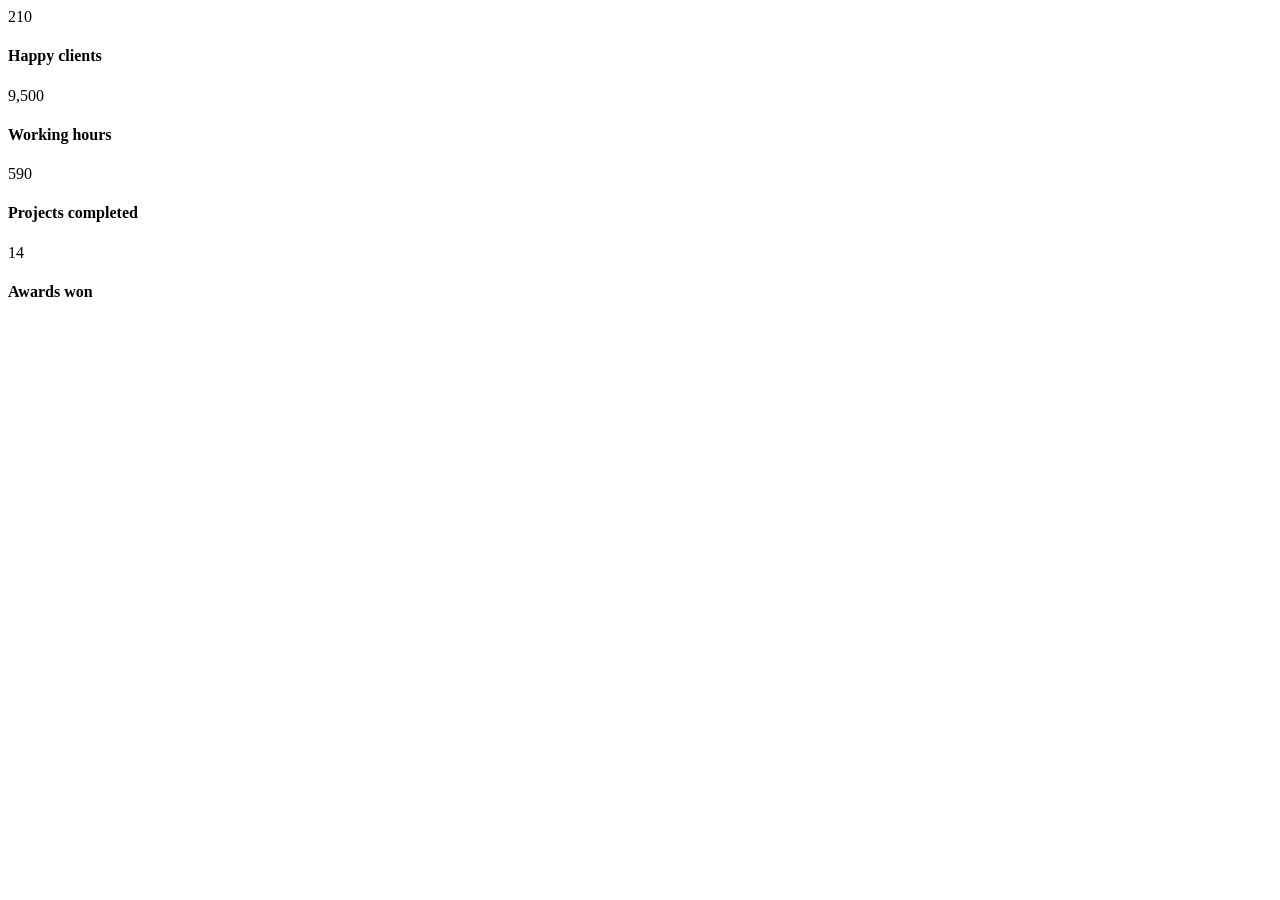
<file: linkedin-java/src/main/resources/templates/achievements.html>
<!DOCTYPE html>
<html xmlns="http://www.w3.org/1999/xhtml"
	xmlns:th="http://www.thymeleaf.org"
	xmlns:sec="http://www.thymeleaf.org/thymeleaf-extras-springsecurity3"
	lang="en">
<body>
	<div th:fragment="achievements-section">
		<!-- Achievements Section -->
		<div id="achievements" class="section dark-bg">
			<div class="container">
				<div class="row">
					<div class="col-md-3 col-sm-3">	<div class="achievement-box"> <span class="count">210</span>	<h4>Happy clients</h4>
						</div>
					</div>
					<div class="col-md-3 col-sm-3">	<div class="achievement-box"><span class="count">9,500</span><h4>Working hours</h4>
						</div>
					</div>
					<div class="col-md-3 col-sm-3">	<div class="achievement-box"><span class="count">590</span>	<h4>Projects completed</h4>
						</div>
					</div>
					<div class="col-md-3 col-sm-3">	<div class="achievement-box"><span class="count">14</span>	<h4>Awards won</h4>
						</div>
					</div>
				</div>
			</div>
		</div>
	</div>
</body>
</html>
</file>
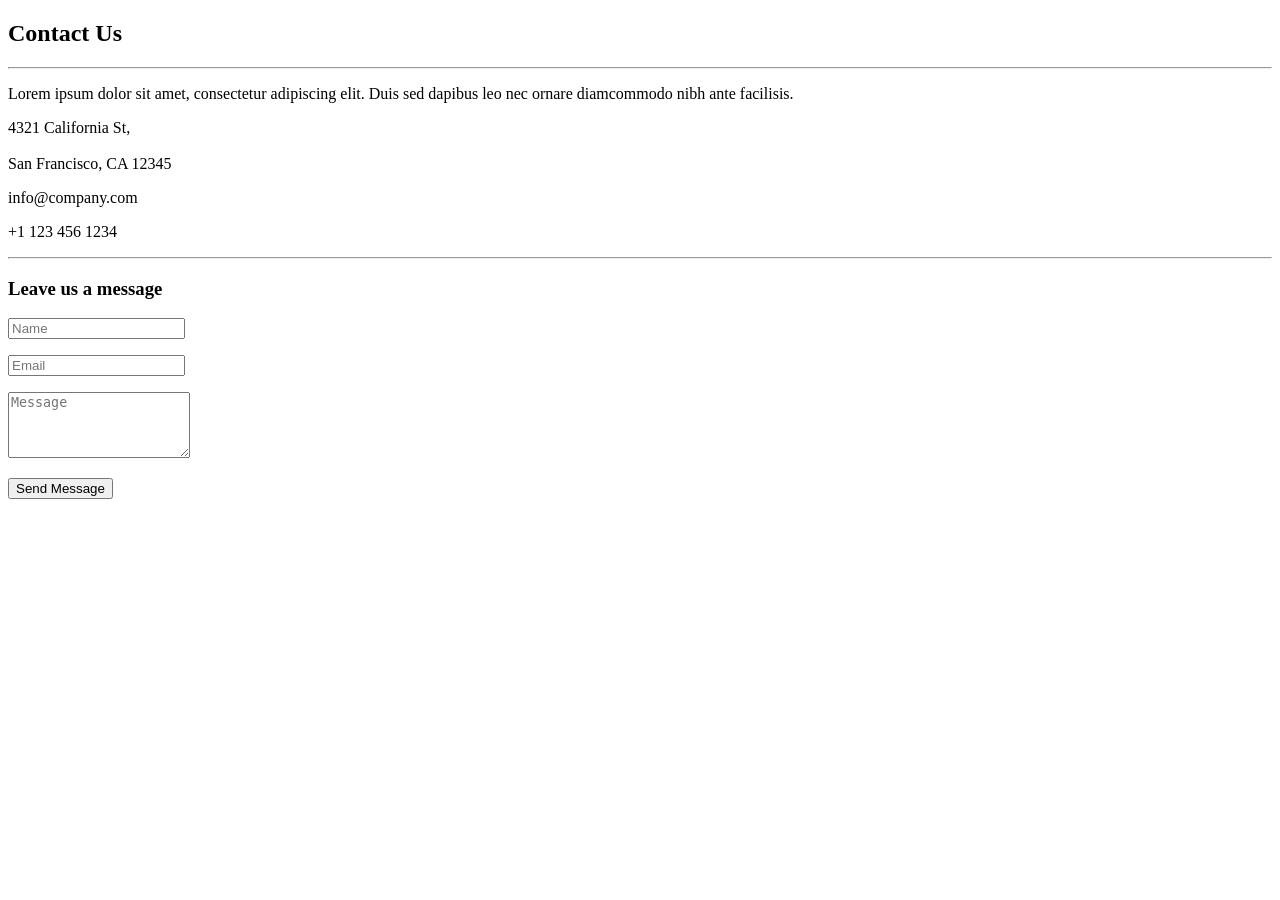
<file: linkedin-java/src/main/resources/templates/contact.html>
<!DOCTYPE html>
<html xmlns="http://www.w3.org/1999/xhtml"
	xmlns:th="http://www.thymeleaf.org"
	xmlns:sec="http://www.thymeleaf.org/thymeleaf-extras-springsecurity3"
	lang="en">
<body>
	<div th:fragment="contact-section">
		<!-- Contact Section -->
		<div id="contact-section" class="text-center">
			<div class="container">
				<div class="section-title center">
					<h2>Contact Us</h2>
					<hr></hr>
					<p>Lorem ipsum dolor sit amet, consectetur adipiscing elit.
						Duis sed dapibus leo nec ornare diamcommodo nibh ante facilisis.</p>
				</div>
				<div class="col-md-8 col-md-offset-2">
					<div class="col-md-4">
						<i class="fa fa-map-marker"></i>
						<p>
							4321 California St,<br></br> San Francisco, CA 12345
						</p>
					</div>
					<div class="col-md-4">
						<i class="fa fa-envelope-o"></i>
						<p>info@company.com</p>
					</div>
					<div class="col-md-4">
						<i class="fa fa-phone"></i>
						<p>+1 123 456 1234</p>
					</div>
					<hr></hr>
					<div class="clearfix"></div>
				</div>
				<div class="col-md-8 col-md-offset-2">
					<h3>Leave us a message</h3>
					<form th:action="@{/sentMessage}" method="post" name="sentMessage"
						id="contactForm" novalidate="true">
						<div class="row">
							<div class="col-md-6">
								<div class="form-group">
									<input type="text" id="name" class="form-control"
										placeholder="Name" required="required"></input>
									<p class="help-block text-danger"></p>
								</div>
							</div>
							<div class="col-md-6">
								<div class="form-group">
									<input type="email" id="email" class="form-control"
										placeholder="Email" required="required"></input>
									<p class="help-block text-danger"></p>
								</div>
							</div>
						</div>
						<div class="form-group">
							<textarea name="message" id="message" class="form-control"
								rows="4" placeholder="Message" required="true"></textarea>
							<p class="help-block text-danger"></p>
						</div>
						<div id="success"></div>
						<button type="submit" class="btn btn-default">Send
							Message</button>
					</form>
				</div>
			</div>
		</div>
	</div>
</body>
</html>
</file>
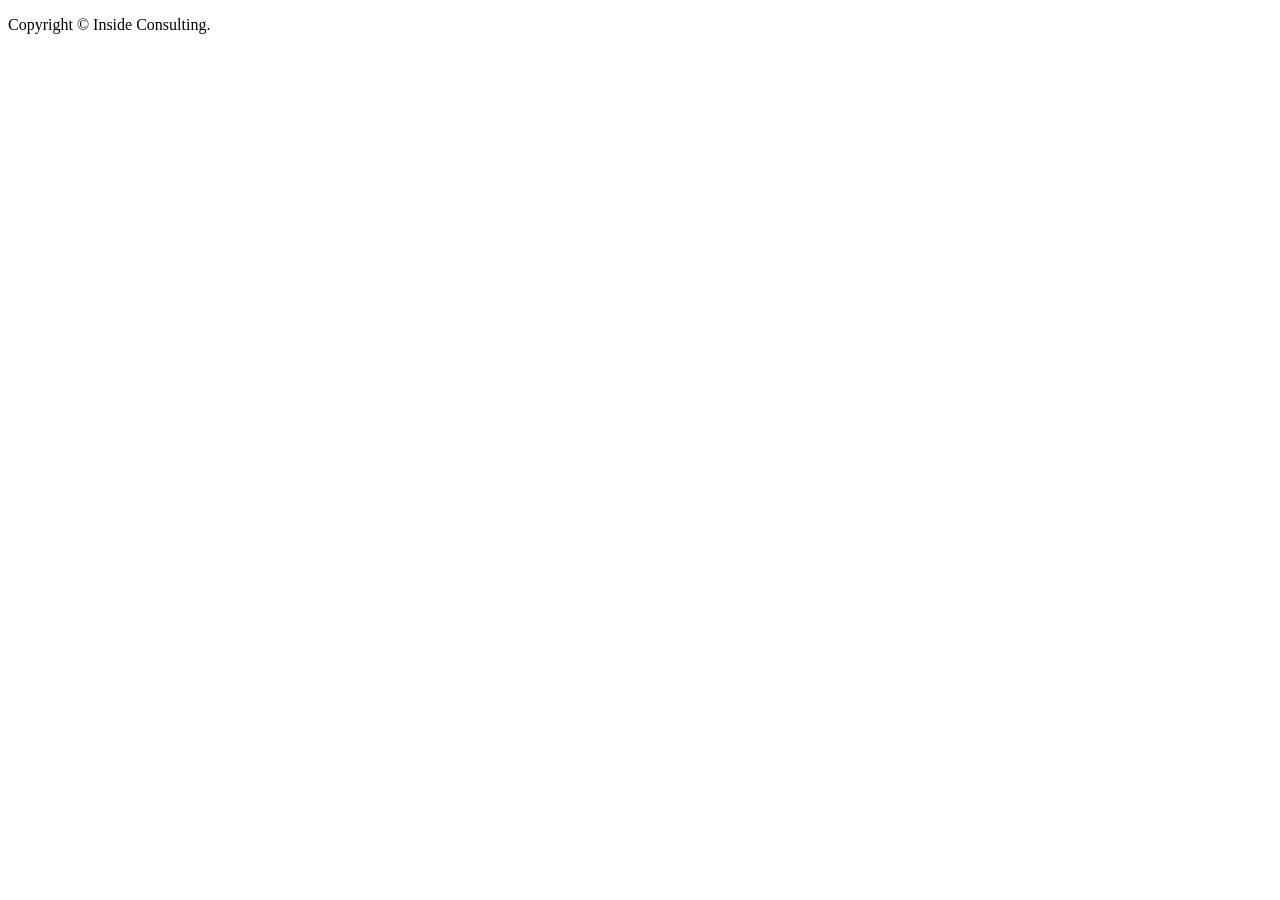
<file: linkedin-java/src/main/resources/templates/footer.html>
<!DOCTYPE html>
<html xmlns="http://www.w3.org/1999/xhtml"
	xmlns:th="http://www.thymeleaf.org"
	xmlns:sec="http://www.thymeleaf.org/thymeleaf-extras-springsecurity3"
	lang="en">
<body>
	<div th:fragment="footer-section">
		<div id="footer">
			<div class="container">
				<div class="fnav">
					<p>
						Copyright &copy; Inside Consulting. <a
							th:href="index" rel="nofollow"></a>
					</p>
				</div>
			</div>
		</div>

	</div>
</body>
</html>
</file>
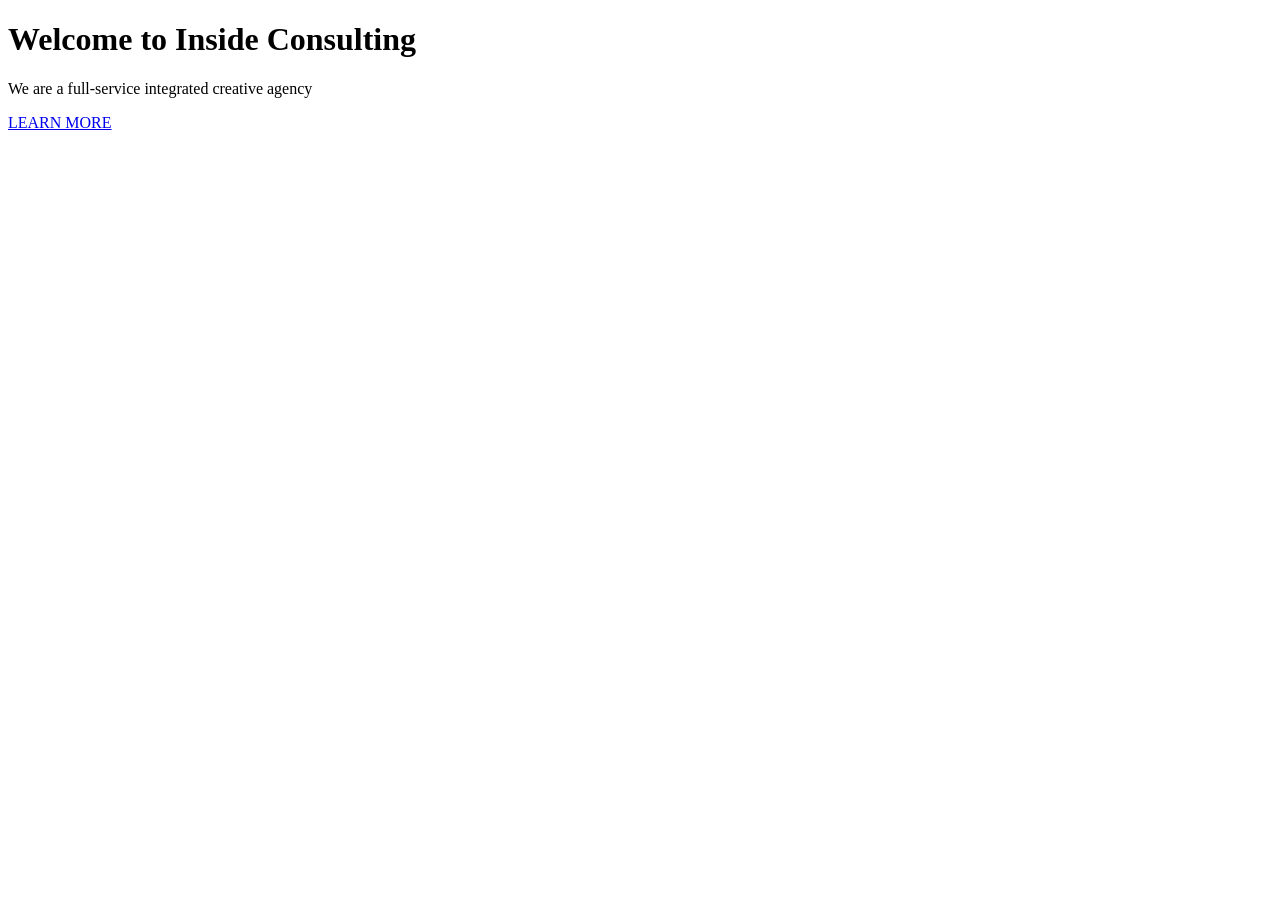
<file: linkedin-java/src/main/resources/templates/header.html>
<!DOCTYPE html>
<html xmlns="http://www.w3.org/1999/xhtml"
	xmlns:th="http://www.thymeleaf.org"
	xmlns:sec="http://www.thymeleaf.org/thymeleaf-extras-springsecurity3"
	lang="en">
<body>
	<div th:fragment="header-section">
		<!-- Header -->
		<header class="text-center" name="home">
			<div class="intro-text">
				<h1>
					Welcome to <strong>Inside Consulting</strong>
				</h1>
				<p>We are a full-service integrated creative agency</p>
				<a href="#services-section"
					class="btn btn-default btn-lg smoothScroll">LEARN MORE</a>
			</div>
		</header>

	</div>
</body>
</html>
</file>
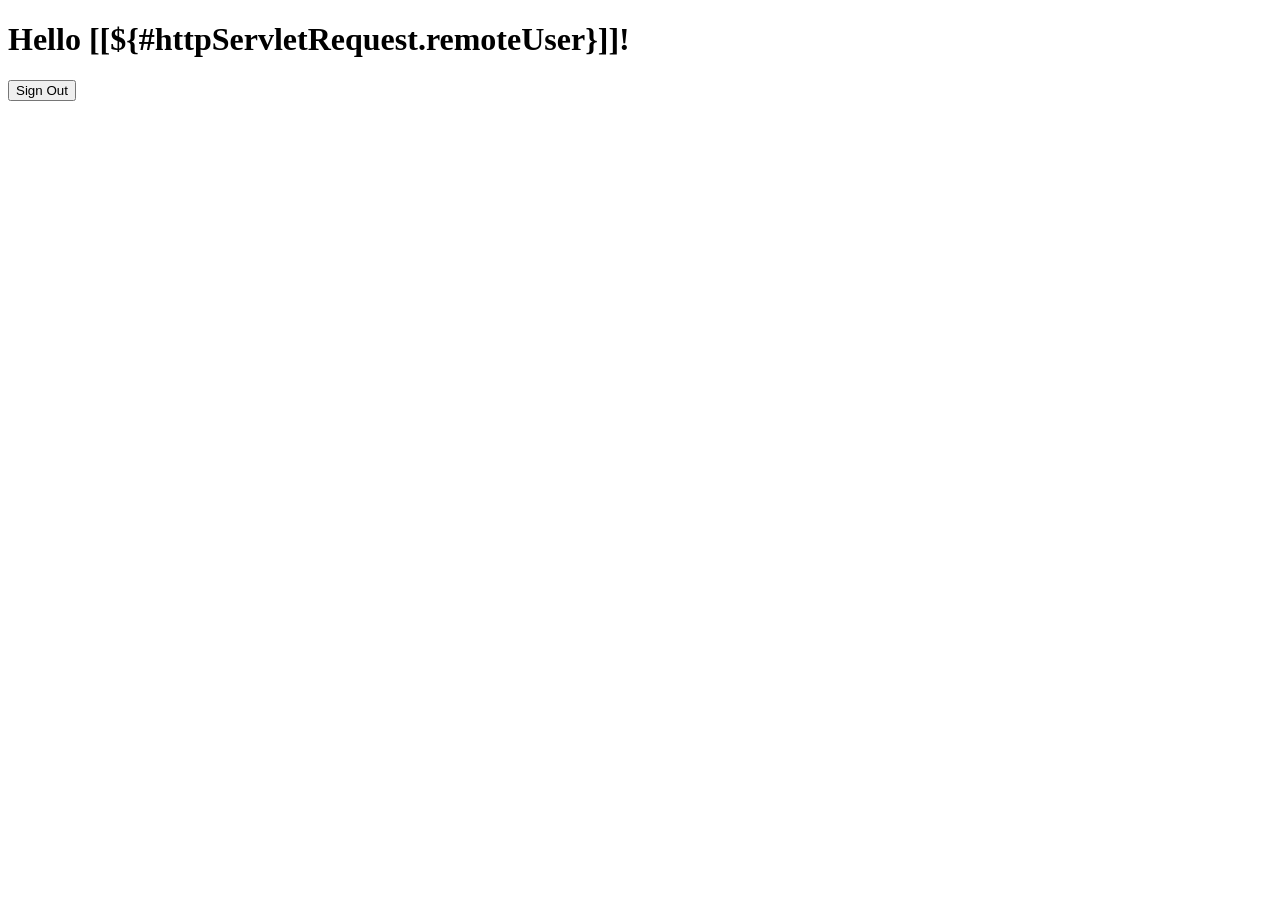
<file: linkedin-java/src/main/resources/templates/hello.html>
<!DOCTYPE html>
<html xmlns="http://www.w3.org/1999/xhtml"
	xmlns:th="http://www.thymeleaf.org"
	xmlns:sec="http://www.thymeleaf.org/thymeleaf-extras-springsecurity3">
<head>
<title>Hello World!</title>
</head>
<body>
	<h1 th:inline="text">Hello [[${#httpServletRequest.remoteUser}]]!</h1>
	<form th:action="@{/logout}" method="post">
		<input type="submit" value="Sign Out" />
	</form>
</body>
</html>
</file>
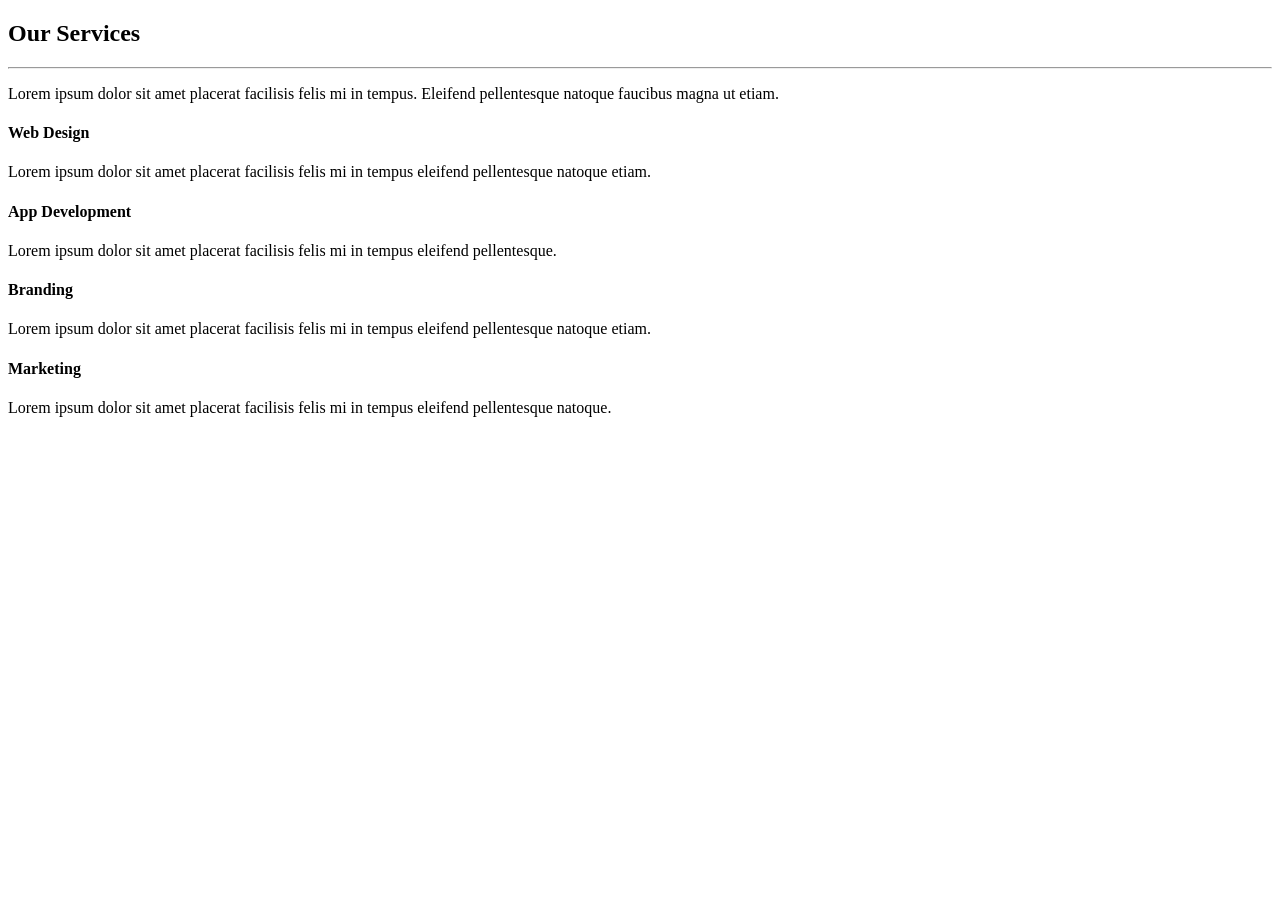
<file: linkedin-java/src/main/resources/templates/services.html>
<!DOCTYPE html>
<html xmlns="http://www.w3.org/1999/xhtml"
	xmlns:th="http://www.thymeleaf.org"
	xmlns:sec="http://www.thymeleaf.org/thymeleaf-extras-springsecurity3"
	lang="en">
<body>
	<div th:fragment="services-section">
		<!-- Services Section -->
		<div id="services-section" class="text-center">
			<div class="container">
				<div class="section-title center">
					<h2>Our Services</h2>
					<hr></hr>
					<div class="clearfix"></div>
					<p>Lorem ipsum dolor sit amet placerat facilisis felis mi in
						tempus. Eleifend pellentesque natoque faucibus magna ut etiam.</p>
				</div>
				<div class="space"></div>
				<div class="row">
					<div class="col-md-3 col-sm-6 service">
						<i class="fa fa-desktop"></i>
						<h4>Web Design</h4>
						<p>Lorem ipsum dolor sit amet placerat facilisis felis mi in
							tempus eleifend pellentesque natoque etiam.</p>
					</div>
					<div class="col-md-3 col-sm-6 service">
						<i class="fa fa-gears"></i>
						<h4>App Development</h4>
						<p>Lorem ipsum dolor sit amet placerat facilisis felis mi in
							tempus eleifend pellentesque.</p>
					</div>
					<div class="col-md-3 col-sm-6 service">
						<i class="fa fa-rocket"></i>
						<h4>Branding</h4>
						<p>Lorem ipsum dolor sit amet placerat facilisis felis mi in
							tempus eleifend pellentesque natoque etiam.</p>
					</div>
					<div class="col-md-3 col-sm-6 service">
						<i class="fa fa-line-chart"></i>
						<h4>Marketing</h4>
						<p>Lorem ipsum dolor sit amet placerat facilisis felis mi in
							tempus eleifend pellentesque natoque.</p>
					</div>
				</div>
			</div>
		</div>
	</div>
</body>
</html>
</file>
